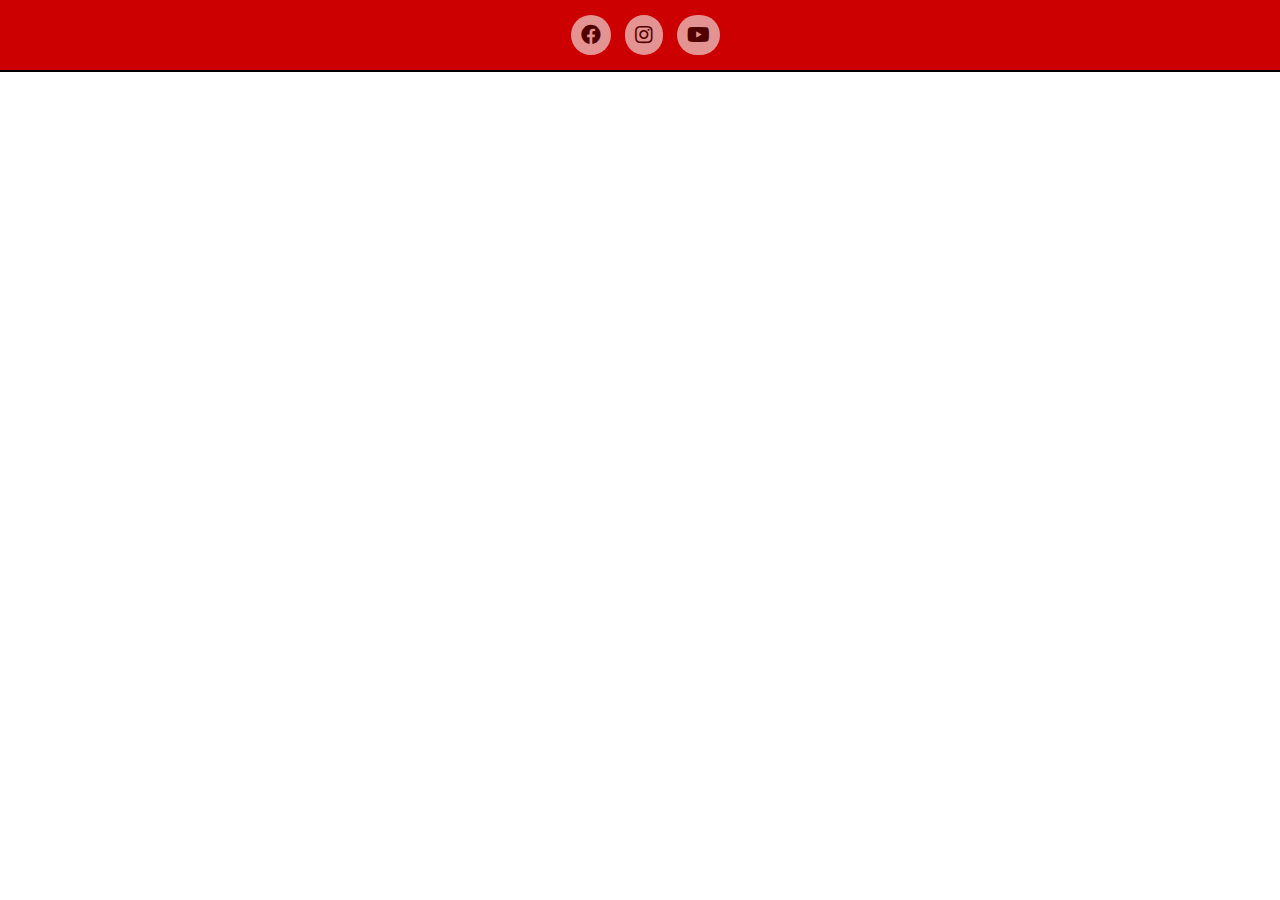
<file: index.html>
<!DOCTYPE html>
<html lang="en">

<head>
    <meta charset="UTF-8">
    <meta name="viewport" content="width=device-width, initial-scale=1.0">
    <link href="https://fonts.googleapis.com/css2?family=Indie+Flower&display=swap" rel="stylesheet">
    <link rel="stylesheet" href="https://use.fontawesome.com/releases/v5.8.1/css/all.css">
    <link rel="stylesheet" href="css/normalize.css">
    <link rel="stylesheet" href="css/custom.css">
    <title>HTML, CSS and Vanilla JS NavBar Demo</title>
</head>

<body>
    <header>
        <div class="social-media-pane">
            <a href="https://www.facebook.com/kalashnikovClowns" class="fab fa-facebook" aria-label="FaceBook" target="_blank"></a>
            <a href="https://www.instagram.com/kalashnikov_clowns" class="fab fa-instagram" aria-label="Instagram" target="_blank"></a>
            <a href="https://www.youtube.com/channel/UCQh9KOEg3CZis0be1eUrdRA" class="fab fa-youtube" aria-label="YouTube" target="_blank"></a>
        </div>

        <ul id="NavBar" class="nav"></ul>
        <button class="burger">
            <i class="fas fa-bars"></i>
        </button>
        <noscript>
            <ul>
                <li>one</li>
                <li>two</li>
                <li>three</li>
            </ul>
        </noscript>
    </header>
    <section id="HeroBanner" class="banner-pane"></section>
    <section id="ButtonsPane" class="buttons-pane"></section>
    <section id="ContactPane" class="contact-pane"></section>
    <footer id="FooterPane" class="footer-pane"></footer>

    <script src="js/nav.js"></script>
</body>

</html>
</file>
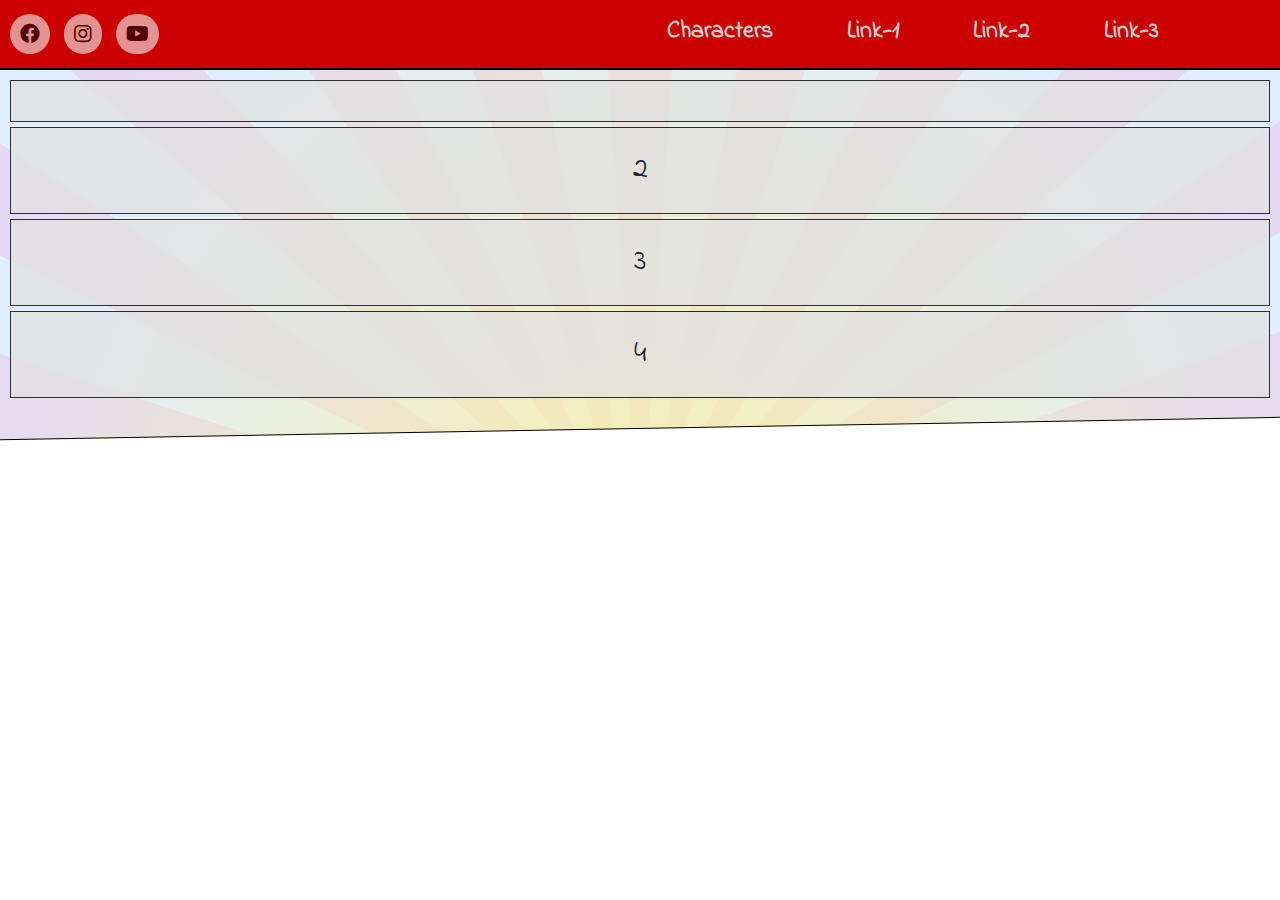
<file: blank.html>
<!DOCTYPE html>
<html lang="en">

<head>
    <meta charset="UTF-8">
    <meta name="viewport" content="width=device-width, initial-scale=1.0">
    <link rel="apple-touch-icon" sizes="180x180" href="images/favicon_io/apple-touch-icon.png">
    <link rel="icon" type="image/png" sizes="32x32" href="images/favicon_io/favicon-32x32.png">
    <link rel="icon" type="image/png" sizes="16x16" href="images/favicon_io/favicon-16x16.png">
    <link rel="stylesheet" href="https://stackpath.bootstrapcdn.com/bootstrap/4.4.1/css/bootstrap.min.css" integrity="sha384-Vkoo8x4CGsO3+Hhxv8T/Q5PaXtkKtu6ug5TOeNV6gBiFeWPGFN9MuhOf23Q9Ifjh" crossorigin="anonymous">
    <link href="https://fonts.googleapis.com/css2?family=Indie+Flower&display=swap" rel="stylesheet">
    <link rel="stylesheet" href="https://use.fontawesome.com/releases/v5.8.1/css/all.css">
    <link rel="stylesheet" href="css/normalize.css">
    <link rel="stylesheet" href="css/custom.css">
    <meta name="viewport" content="width=device-width, initial-scale=1">
    <meta name="name" content="The Kalashnikov Clowns | Theatrical Russian clowning">
    <meta name="keywords" content="clown, clowning, comedy, funny, humor, Russia, cirque, theatre, comedian, art, paint, Louisville, Ky, Ohio Valley, Kentucky Comedy, Louisville Comedy, Indiana comedy, silly, Chicago Comedy, Nashville Comedy, Nashville TN, Nashville, art, independant, punk, punk humor, original comedy, bluegrass, singing comedian, Russian Comedy, what is funny in russia, dancing bears, bears, russian, theatrical, theatre, Nashville Theatre, Chicago Theatre, Lousville Theatre, Emoji, wrinkles, slipknot, tiktok, clown emoji, meme, Kentucky, Tennesee, Indiana, Mike Pence, Ohio, Cincy comedy, The King of Comedy, Elizabethtown Theatre, lexington comedy club, stand up comedy, Improv, improv comedy, Bowling Green Ky, Evansville In, Elect a clown expect a circus, circus, sideshow, burlesque, sideshow collectibles, sideshow bob, sideshow mel, bozo the clown, insane clown posse, Slava Polunin, snow show, blue humor, dirty, dirty comedy, vodka, alcohol, bar band, weird, keep louisville weird, keep nashville weird, keep lexington weird"
    />
    <meta name="description" content="Theatrical Russian Style Clowning" />
    <title>Kalashnikov Clowns - Russian Inspired Clowning</title>
</head>

<body>
    <header id="#header">
        <div class="nav-wrapper row">
            <div class="social-media-pane">
                <a href="https://www.facebook.com/kalashnikovClowns" class="fab fa-facebook" aria-label="FaceBook" target="_blank"></a>
                <a href="https://www.instagram.com/kalashnikov_clowns" class="fab fa-instagram" aria-label="Instagram" target="_blank"></a>
                <a href="https://www.youtube.com/channel/UCQh9KOEg3CZis0be1eUrdRA" class="fab fa-youtube" aria-label="YouTube" target="_blank"></a>
            </div>

            <ul id="NavBar" class="nav"></ul>
            <div class="burger-wrapper">
                <button class="burger">
                    <i class="fas fa-bars"></i>
                </button>
            </div>
            <noscript>
                <p>This website is designed to be views with JavaScript enabled.</p>
                        <ul>
                            <li>one</li>
                            <li>two</li>
                            <li>three</li>
                        </ul>
                    </noscript>
        </div>
    </header>
    <div id="contentWrapper" class="content-wrapper">
        <section id="topPane" class="top-pane">
            <!-- Content Goes Here CSS GRID -->
            <div class="top-wrapper">
                <div class="grid-item">
                    <div class="character-slide"></div>
                </div>
                <div class="grid-item">2</div>
                <div class="grid-item">3</div>
                <div class="grid-item">4</div>
                <!-- <div class="grid-item">5</div>
                    <div class="grid-item">6</div> -->
            </div>


        </section>

        <section id="ButtonsPane" class="buttons-pane"></section>
        <section id="ContactPane" class="contact-pane"></section>
        <footer id="FooterPane" class="footer-pane"></footer>

    </div>

    <script src="js/nav.js"></script>
</body>

</html>
</file>
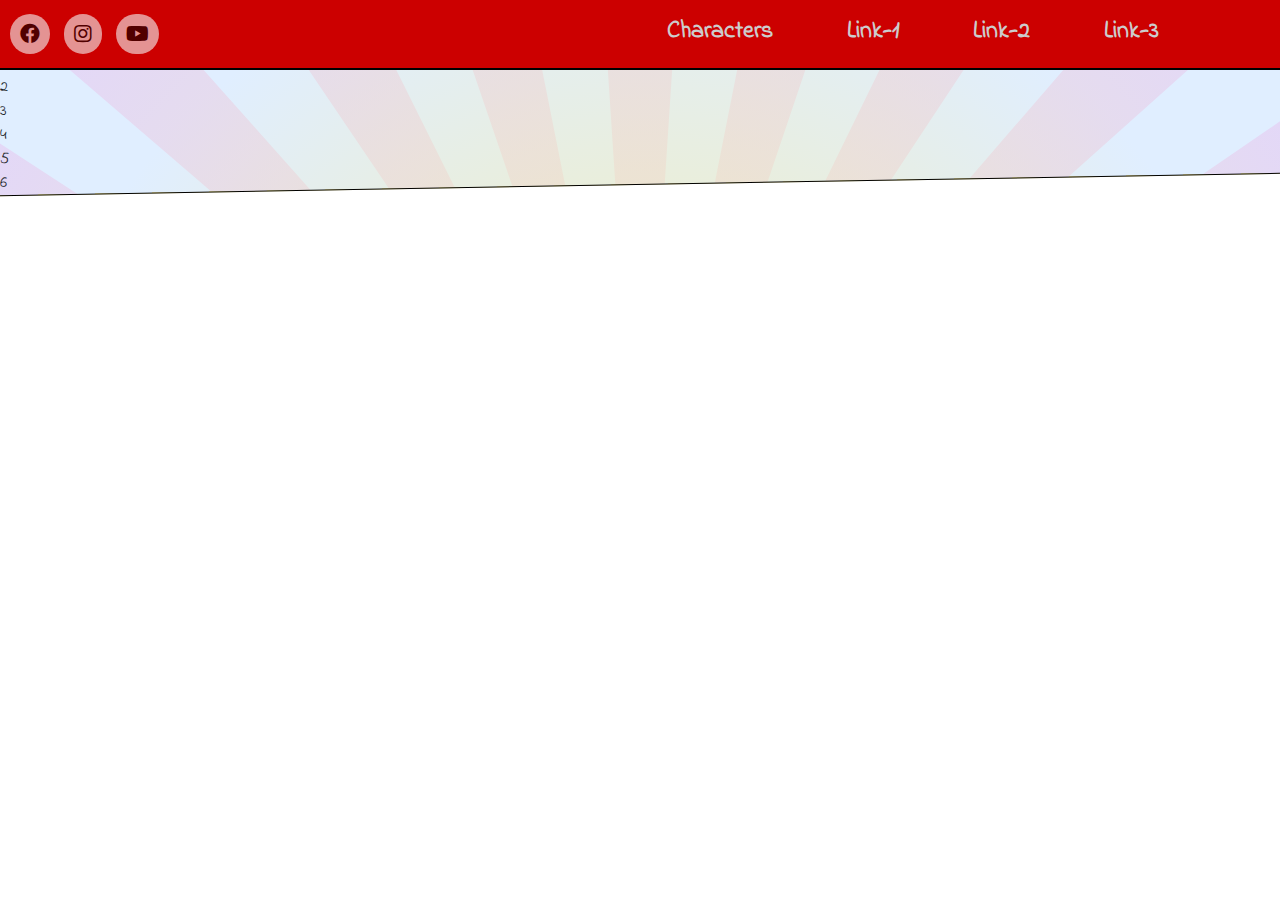
<file: characters.html>
<!DOCTYPE html>
<html lang="en">

<head>
    <meta charset="UTF-8">
    <meta name="viewport" content="width=device-width, initial-scale=1.0">
    <link rel="apple-touch-icon" sizes="180x180" href="images/favicon_io/apple-touch-icon.png">
    <link rel="icon" type="image/png" sizes="32x32" href="images/favicon_io/favicon-32x32.png">
    <link rel="icon" type="image/png" sizes="16x16" href="images/favicon_io/favicon-16x16.png">
    <link rel="stylesheet" href="https://stackpath.bootstrapcdn.com/bootstrap/4.4.1/css/bootstrap.min.css" integrity="sha384-Vkoo8x4CGsO3+Hhxv8T/Q5PaXtkKtu6ug5TOeNV6gBiFeWPGFN9MuhOf23Q9Ifjh" crossorigin="anonymous">
    <link href="https://fonts.googleapis.com/css2?family=Indie+Flower&display=swap" rel="stylesheet">
    <link rel="stylesheet" href="https://use.fontawesome.com/releases/v5.8.1/css/all.css">
    <link rel="stylesheet" href="css/normalize.css">
    <link rel="stylesheet" href="css/custom.css">
    <meta name="viewport" content="width=device-width, initial-scale=1">
    <meta name="name" content="The Kalashnikov Clowns | Theatrical Russian clowning">
    <meta name="keywords" content="clown, clowning, comedy, funny, humor, Russia, cirque, theatre, comedian, art, paint, Louisville, Ky, Ohio Valley, Kentucky Comedy, Louisville Comedy, Indiana comedy, silly, Chicago Comedy, Nashville Comedy, Nashville TN, Nashville, art, independant, punk, punk humor, original comedy, bluegrass, singing comedian, Russian Comedy, what is funny in russia, dancing bears, bears, russian, theatrical, theatre, Nashville Theatre, Chicago Theatre, Lousville Theatre, Emoji, wrinkles, slipknot, tiktok, clown emoji, meme, Kentucky, Tennesee, Indiana, Mike Pence, Ohio, Cincy comedy, The King of Comedy, Elizabethtown Theatre, lexington comedy club, stand up comedy, Improv, improv comedy, Bowling Green Ky, Evansville In, Elect a clown expect a circus, circus, sideshow, burlesque, sideshow collectibles, sideshow bob, sideshow mel, bozo the clown, insane clown posse, Slava Polunin, snow show, blue humor, dirty, dirty comedy, vodka, alcohol, bar band, weird, keep louisville weird, keep nashville weird, keep lexington weird"
    />
    <meta name="description" content="Theatrical Russian Style Clowning" />
    <title>Kalashnikov Clowns - Russian Inspired Clowning</title>
</head>

<body>
    <header id="#header">
        <div class="nav-wrapper row">
            <div class="social-media-pane">
                <a href="https://www.facebook.com/kalashnikovClowns" class="fab fa-facebook" aria-label="FaceBook" target="_blank"></a>
                <a href="https://www.instagram.com/kalashnikov_clowns" class="fab fa-instagram" aria-label="Instagram" target="_blank"></a>
                <a href="https://www.youtube.com/channel/UCQh9KOEg3CZis0be1eUrdRA" class="fab fa-youtube" aria-label="YouTube" target="_blank"></a>
            </div>

            <ul id="NavBar" class="nav"></ul>
            <div class="burger-wrapper">
                <button class="burger">
                    <i class="fas fa-bars"></i>
                </button>
            </div>
            <noscript>
                <p>This website is designed to be views with JavaScript enabled.</p>
                        <ul>
                            <li>one</li>
                            <li>two</li>
                            <li>three</li>
                        </ul>
                    </noscript>
        </div>
    </header>
    <div id="contentWrapper" class="content-wrapper">
        <section id="topPane" class="top-pane">
            <!-- Content Goes Here CSS GRID -->
            <div class="grid-container">
                <div class="grid-item">1</div>
                <div class="grid-item">2</div>
                <div class="grid-item">3</div>
                <div class="grid-item">4</div>
                <div class="grid-item">5</div>
                <div class="grid-item">6</div>

            </div>

        </section>

        <section id="ButtonsPane" class="buttons-pane"></section>
        <section id="ContactPane" class="contact-pane"></section>
        <footer id="FooterPane" class="footer-pane"></footer>

    </div>

    <script src="js/nav.js"></script>
</body>

</html>
</file>
<file: css/custom.css>
html,
body {
  margin: 0;
  padding: 0;
  font-family: "Indie Flower", cursive;
}
html:not(.user-is-tabbing) button:focus, html:not(.user-is-tabbing) input:focus, html:not(.user-is-tabbing) select:focus, html:not(.user-is-tabbing) textarea:fous,
body:not(.user-is-tabbing) button:focus,
body:not(.user-is-tabbing) input:focus,
body:not(.user-is-tabbing) select:focus,
body:not(.user-is-tabbing) textarea:fous {
  outline: none;
}

header {
  background-color: #cc0000;
  border-bottom: 2px black solid;
  width: 100%;
  height: 70px;
  display: flex;
  align-items: center;
  justify-content: space-around;
}

.content-wrapper {
  position: relative;
  z-index: -1;
}

.no-mobile {
  display: none;
}

.social-media-pane a {
  text-decoration: none;
  color: black;
  font-size: 1.25rem;
  padding: 10px;
  border-radius: 90px;
  margin-left: 10px;
  background-color: whitesmoke;
  opacity: 0.6;
  transition: width 2s, height 2s, transform 2s;
}
.social-media-pane a:hover {
  transform: rotate(180deg);
}

.burger-wrapper {
  position: absolute;
  right: 20px;
}

.burger {
  display: block;
  color: #ccc;
  background-color: transparent;
  border: none;
  font-size: 1.6rem;
}

#NavBar {
  position: absolute;
}

.nav {
  margin: 0;
  background: maroon;
  color: #ccc;
  position: absolute;
  right: -100%;
  top: 70px;
  width: 50%;
  height: calc(100% - 70px);
  flex-direction: column;
  justify-content: space-around;
  list-style-type: none;
  padding: 20px;
  transition: all 400ms;
}
.nav .dorak-nav-pic {
  position: absolute;
  align-self: center;
  bottom: 20px;
  width: 80%;
  max-width: 80%;
  margin: 10%;
  transform: scale(30%) rotate(-10deg);
  opacity: 0.7;
}

.navlink {
  text-align: center;
}
.navlink a {
  font-weight: 700;
  font-size: 1.5rem;
  transition: all 0.2s ease-in-out;
  text-decoration: none;
  color: white;
  text-shadow: 2px solid black;
}
.navlink:active {
  transform: scale(1.15);
  background-color: #3399ff;
}

.nav-active {
  right: 0;
}

.top-pane {
  background-color: #f7eeaa;
  background-image: url("data:image/svg+xml,%3Csvg xmlns='http://www.w3.org/2000/svg' width='100%25' height='100%' viewBox='0 0 800 800'%3E%3Cdefs%3E%3CradialGradient id='a' cx='400' cy='400' r='50%25' gradientUnits='userSpaceOnUse'%3E%3Cstop offset='0' stop-color='%23f7eeaa'/%3E%3Cstop offset='1' stop-color='%23e0eeff'/%3E%3C/radialGradient%3E%3CradialGradient id='b' cx='400' cy='400' r='70%25' gradientUnits='userSpaceOnUse'%3E%3Cstop offset='0' stop-color='%23f7eeaa'/%3E%3Cstop offset='1' stop-color='%23e2c7ff'/%3E%3C/radialGradient%3E%3C/defs%3E%3Crect fill='url(%23a)' width='800' height='800'/%3E%3Cg fill-opacity='0.66'%3E%3Cpath fill='url(%23b)' d='M998.7 439.2c1.7-26.5 1.7-52.7 0.1-78.5L401 399.9c0 0 0-0.1 0-0.1l587.6-116.9c-5.1-25.9-11.9-51.2-20.3-75.8L400.9 399.7c0 0 0-0.1 0-0.1l537.3-265c-11.6-23.5-24.8-46.2-39.3-67.9L400.8 399.5c0 0 0-0.1-0.1-0.1l450.4-395c-17.3-19.7-35.8-38.2-55.5-55.5l-395 450.4c0 0-0.1 0-0.1-0.1L733.4-99c-21.7-14.5-44.4-27.6-68-39.3l-265 537.4c0 0-0.1 0-0.1 0l192.6-567.4c-24.6-8.3-49.9-15.1-75.8-20.2L400.2 399c0 0-0.1 0-0.1 0l39.2-597.7c-26.5-1.7-52.7-1.7-78.5-0.1L399.9 399c0 0-0.1 0-0.1 0L282.9-188.6c-25.9 5.1-51.2 11.9-75.8 20.3l192.6 567.4c0 0-0.1 0-0.1 0l-265-537.3c-23.5 11.6-46.2 24.8-67.9 39.3l332.8 498.1c0 0-0.1 0-0.1 0.1L4.4-51.1C-15.3-33.9-33.8-15.3-51.1 4.4l450.4 395c0 0 0 0.1-0.1 0.1L-99 66.6c-14.5 21.7-27.6 44.4-39.3 68l537.4 265c0 0 0 0.1 0 0.1l-567.4-192.6c-8.3 24.6-15.1 49.9-20.2 75.8L399 399.8c0 0 0 0.1 0 0.1l-597.7-39.2c-1.7 26.5-1.7 52.7-0.1 78.5L399 400.1c0 0 0 0.1 0 0.1l-587.6 116.9c5.1 25.9 11.9 51.2 20.3 75.8l567.4-192.6c0 0 0 0.1 0 0.1l-537.3 265c11.6 23.5 24.8 46.2 39.3 67.9l498.1-332.8c0 0 0 0.1 0.1 0.1l-450.4 395c17.3 19.7 35.8 38.2 55.5 55.5l395-450.4c0 0 0.1 0 0.1 0.1L66.6 899c21.7 14.5 44.4 27.6 68 39.3l265-537.4c0 0 0.1 0 0.1 0L207.1 968.3c24.6 8.3 49.9 15.1 75.8 20.2L399.8 401c0 0 0.1 0 0.1 0l-39.2 597.7c26.5 1.7 52.7 1.7 78.5 0.1L400.1 401c0 0 0.1 0 0.1 0l116.9 587.6c25.9-5.1 51.2-11.9 75.8-20.3L400.3 400.9c0 0 0.1 0 0.1 0l265 537.3c23.5-11.6 46.2-24.8 67.9-39.3L400.5 400.8c0 0 0.1 0 0.1-0.1l395 450.4c19.7-17.3 38.2-35.8 55.5-55.5l-450.4-395c0 0 0-0.1 0.1-0.1L899 733.4c14.5-21.7 27.6-44.4 39.3-68l-537.4-265c0 0 0-0.1 0-0.1l567.4 192.6c8.3-24.6 15.1-49.9 20.2-75.8L401 400.2c0 0 0-0.1 0-0.1L998.7 439.2z'/%3E%3C/g%3E%3C/svg%3E");
  background-attachment: fixed;
  padding-top: 120px;
  height: 100%;
  background-size: cover;
  -webkit-transform: skewY(-1deg);
  -moz-transform: skewY(-1deg);
  -ms-transform: skewY(-1deg);
  -o-transform: skewY(-1deg);
  transform: skewY(-1deg);
  margin-top: -150px;
  border-bottom: black 1px solid;
}

.about-text {
  word-wrap: wrap;
  -ms-word-wrap: wrap;
}
.about-text p {
  overflow-x: visible;
}

@media screen and (min-width: 678px) {
  .no-large {
    display: none;
  }

  .burger {
    font-size: 1.2em;
    display: none;
  }

  .nav-wrapper {
    width: 100%;
    text-overflow: ellipsis;
    white-space: nowrap;
    overflow-x: hidden;
  }

  .nav {
    display: flex;
    position: relative;
    right: 10px;
    top: auto;
    flex-direction: row;
    justify-content: space-around;
    padding: 0;
    background-color: transparent;
  }

  .navlink {
    list-style-type: none;
    margin: 0;
  }
  .navlink a {
    color: #ccc;
    text-decoration: none;
    font-size: 1.5rem;
    font-family: "Indie Flower", cursive;
  }
  .navlink a:hover {
    color: #3399ff;
  }
}
.top-wrapper {
  display: grid;
  margin-top: 30px;
  width: 100%;
  grid-gap: 5px;
  grid-template-columns: auto;
  padding: 10px;
  padding-bottom: 30px;
  -webkit-transform: skewY(1deg);
  -moz-transform: skewY(1deg);
  -ms-transform: skewY(1deg);
  -o-transform: skewY(1deg);
  transform: skewY(1deg);
}
.top-wrapper .grid-item {
  background-color: rgba(225, 225, 225, 0.8);
  border: 1px solid rgba(0, 0, 0, 0.8);
  padding: 20px;
  font-size: 30px;
  text-align: center;
}

/*# sourceMappingURL=custom.css.map */
</file>
